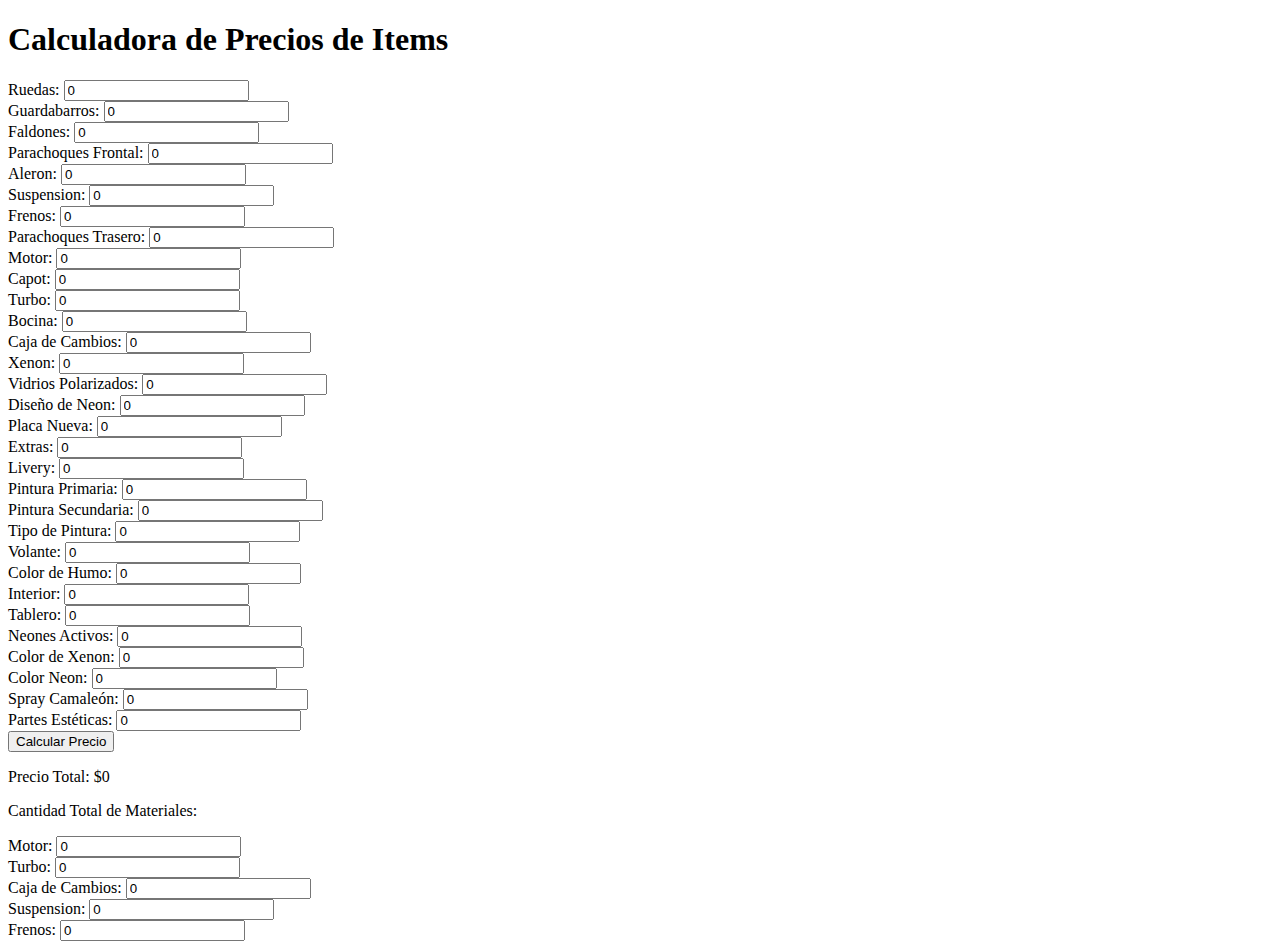
<file: tuning.html>
<!DOCTYPE html>
<html>
<head>
    <title>Calculadora de Precios</title>
</head>
<body>
    <h1>Calculadora de Precios de Items</h1>

    <div class="item">
        <label for="ruedas">Ruedas:</label>
        <input type="number" id="ruedas" value="0">
    </div>

    <div class="item">
        <label for="guardabarros">Guardabarros:</label>
        <input type="number" id="guardabarros" value="0">
    </div>

    <div class="item">
        <label for="faldones">Faldones:</label>
        <input type="number" id="faldones" value="0">
    </div>

    <div class="item">
        <label for="parachoques-frontal">Parachoques Frontal:</label>
        <input type="number" id="parachoques-frontal" value="0">
    </div>

    <div class="item">
        <label for="aleron">Aleron:</label>
        <input type="number" id="aleron" value="0">
    </div>

    <div class="item">
        <label for="suspension">Suspension:</label>
        <input type="number" id="suspension" value="0">
    </div>

    <div class="item">
        <label for="frenos">Frenos:</label>
        <input type="number" id="frenos" value="0">
    </div>

    <div class="item">
        <label for="parachoques-trasero">Parachoques Trasero:</label>
        <input type="number" id="parachoques-trasero" value="0">
    </div>

    <div class="item">
        <label for="motor">Motor:</label>
        <input type="number" id="motor" value="0">
    </div>

    <div class="item">
        <label for="capot">Capot:</label>
        <input type="number" id="capot" value="0">
    </div>

    <div class="item">
        <label for="turbo">Turbo:</label>
        <input type="number" id="turbo" value="0">
    </div>

    <div class="item">
        <label for="bocina">Bocina:</label>
        <input type="number" id="bocina" value="0">
    </div>

    <div class="item">
        <label for="caja-de-cambios">Caja de Cambios:</label>
        <input type="number" id="caja-de-cambios" value="0">
    </div>

    <div class="item">
        <label for="xenon">Xenon:</label>
        <input type="number" id="xenon" value="0">
    </div>

    <div class="item">
        <label for="vidrios-polarizados">Vidrios Polarizados:</label>
        <input type="number" id="vidrios-polarizados" value="0">
    </div>

    <div class="item">
        <label for="diseno-de-neon">Diseño de Neon:</label>
        <input type="number" id="diseno-de-neon" value="0">
    </div>

    <div class="item">
        <label for="placa-nueva">Placa Nueva:</label>
        <input type="number" id="placa-nueva" value="0">
    </div>

    <div class="item">
        <label for="extras">Extras:</label>
        <input type="number" id="extras" value="0">
    </div>

    <div class="item">
        <label for="livery">Livery:</label>
        <input type="number" id="livery" value="0">
    </div>

    <div class="item">
        <label for="pintura-primaria">Pintura Primaria:</label>
        <input type="number" id="pintura-primaria" value="0">
    </div>

    <div class="item">
        <label for="pintura-secundaria">Pintura Secundaria:</label>
        <input type="number" id="pintura-secundaria" value="0">
    </div>

    <div class="item">
        <label for="tipo-de-pintura">Tipo de Pintura:</label>
        <input type="number" id="tipo-de-pintura" value="0">
    </div>

    <div class="item">
        <label for="volante">Volante:</label>
        <input type="number" id="volante" value="0">
    </div>

    <div class="item">
        <label for="color-de-humo">Color de Humo:</label>
        <input type="number" id="color-de-humo" value="0">
    </div>

    <div class="item">
        <label for="interior">Interior:</label>
        <input type="number" id="interior" value="0">
    </div>

    <div class="item">
        <label for="tablero">Tablero:</label>
        <input type="number" id="tablero" value="0">
    </div>

    <div class="item">
        <label for="neones-activos">Neones Activos:</label>
        <input type="number" id="neones-activos" value="0">
    </div>

    <div class="item">
        <label for="color-de-xenon">Color de Xenon:</label>
        <input type="number" id="color-de-xenon" value="0">
    </div>

    <div class="item">
        <label for="color-neon">Color Neon:</label>
        <input type="number" id="color-neon" value="0">
    </div>

    <div class="item">
        <label for="spray-camaleon">Spray Camaleón:</label>
        <input type="number" id="spray-camaleon" value="0">
    </div>

    <div class="item">
        <label for="partes-esteticas">Partes Estéticas:</label>
        <input type="number" id="partes-esteticas" value="0">
    </div>

    <button onclick="calcularPrecio()">Calcular Precio</button>

    <p>Precio Total: $<span id="precio-total">0</span></p>
    <p>Cantidad Total de Materiales:</p>
    <ul id="materiales-list"></ul>

    <script src="script2.js"></script>
</body>
</html>


<div class="input-group input-group-sm mb-3">
    <span class="input-group-text" id="inputGroup-sizing-sm">Motor:</span>
    <input type="number" id="motor" value="0" class="form-control" aria-label="Sizing example input" aria-describedby="inputGroup-sizing-sm">
</div>

<div class="input-group input-group-sm mb-3">
    <span class="input-group-text" id="inputGroup-sizing-sm">Turbo:</span>
    <input type="number" id="turbo" value="0" class="form-control" aria-label="Sizing example input" aria-describedby="inputGroup-sizing-sm">
</div>

<div class="input-group input-group-sm mb-3">
    <span class="input-group-text" id="inputGroup-sizing-sm">Caja de Cambios:</span>
    <input type="number" id="caja-de-cambios" value="0" class="form-control" aria-label="Sizing example input" aria-describedby="inputGroup-sizing-sm">
</div>

<div class="input-group input-group-sm mb-3">
    <span class="input-group-text" id="inputGroup-sizing-sm">Suspension:</span>
    <input type="number" id="suspension" value="0" class="form-control" aria-label="Sizing example input" aria-describedby="inputGroup-sizing-sm">
</div>

<div class="input-group input-group-sm mb-3">
    <span class="input-group-text" id="inputGroup-sizing-sm">Frenos:</span>
    <input type="number" id="frenos" value="0" class="form-control" aria-label="Sizing example input" aria-describedby="inputGroup-sizing-sm">
</div>
</file>
